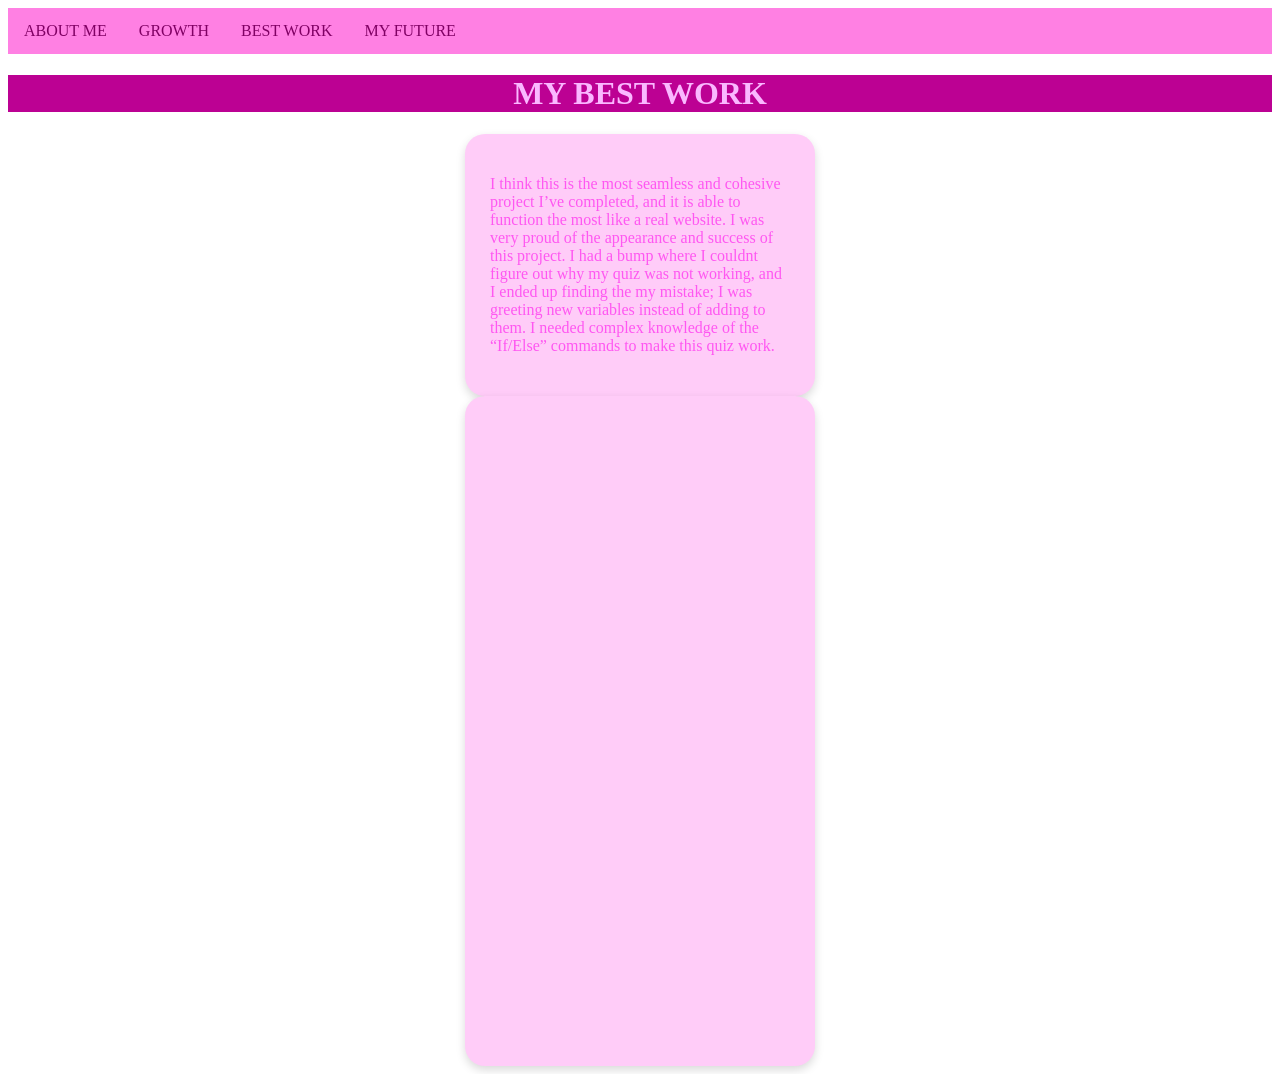
<file: bestwork.html>
<html>
  <head>
    <link rel="stylesheet" href="bestwork.css">
  </head>
  <body>
<ul>
  <li><a href="index.html">ABOUT ME</a></li>
  <li><a href="growth.html">GROWTH</a></li>
  <li><a href="bestwork.html">BEST WORK</a></li>
  <li><a href="future.html">MY FUTURE</a></li>
</ul>
 <body>
 <H1> MY BEST WORK</H1> 
   <div class="card">
   <p> I think this is the most seamless and cohesive project I’ve completed, and it is able to function the most like a real website. I was very proud of the appearance and success of this project. I had a bump where I couldnt figure out why my quiz was not working, and I ended up finding the my mistake; I was greeting new variables instead of adding to them. I needed complex knowledge of the “If/Else” commands to make this quiz work.

   </p>
   </div>
   <div class="card">
     <iframe width="392" height="620" style="border: 0px;" src="https://studio.code.org/projects/applab/8e5399e9-c732-4996-9ba2-4d65879fd1fe/embed"></iframe>
   </div>
  </body>
</html>
</file>
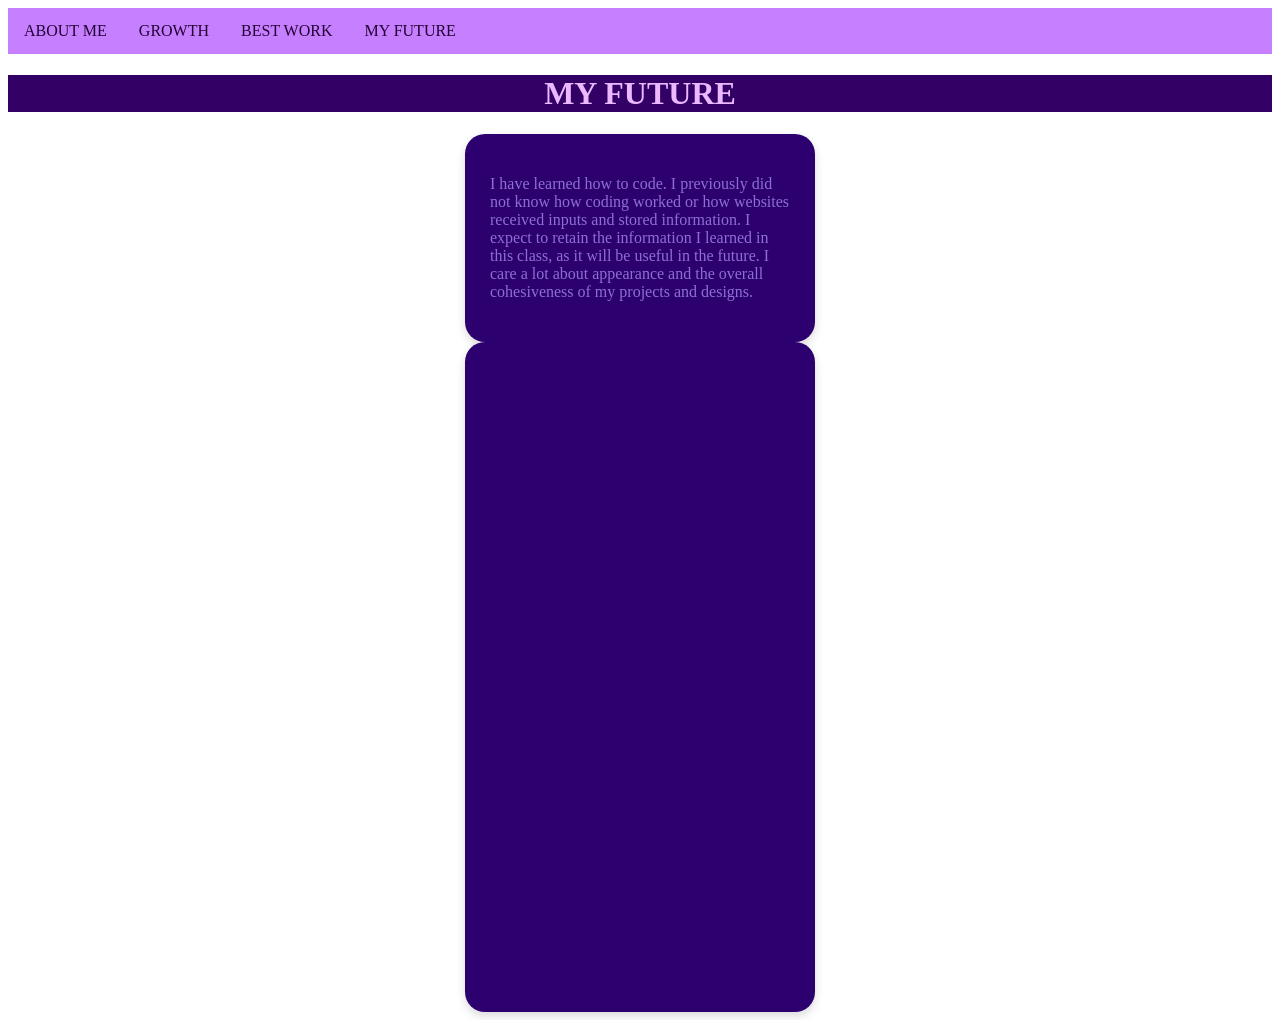
<file: future.html>
<html>
  <head>
    <link rel="stylesheet" href="future.css">
  </head>
  <body>
<ul>
  <li><a href="index.html">ABOUT ME</a></li>
  <li><a href="growth.html">GROWTH</a></li>
  <li><a href="bestwork.html">BEST WORK</a></li>
  <li><a href="future.html">MY FUTURE</a></li>
</ul>
 <body>
 <H1> MY FUTURE</H1> 
   <div class="card">
   <p>  I have learned how to code. I previously did not know how coding worked or how websites received inputs and stored information. I expect to retain the information I learned in this class, as it will be useful in the future. I care a lot about appearance and the overall cohesiveness of my projects and designs.
   </p>
   </div>
   <div class="card">
      <iframe width="392" height="620" style="border:0px;" src="https://maddiecog.github.io/Unit-2-Project/"></iframe></iframe>
   </div>
  </body>
</html>
</file>
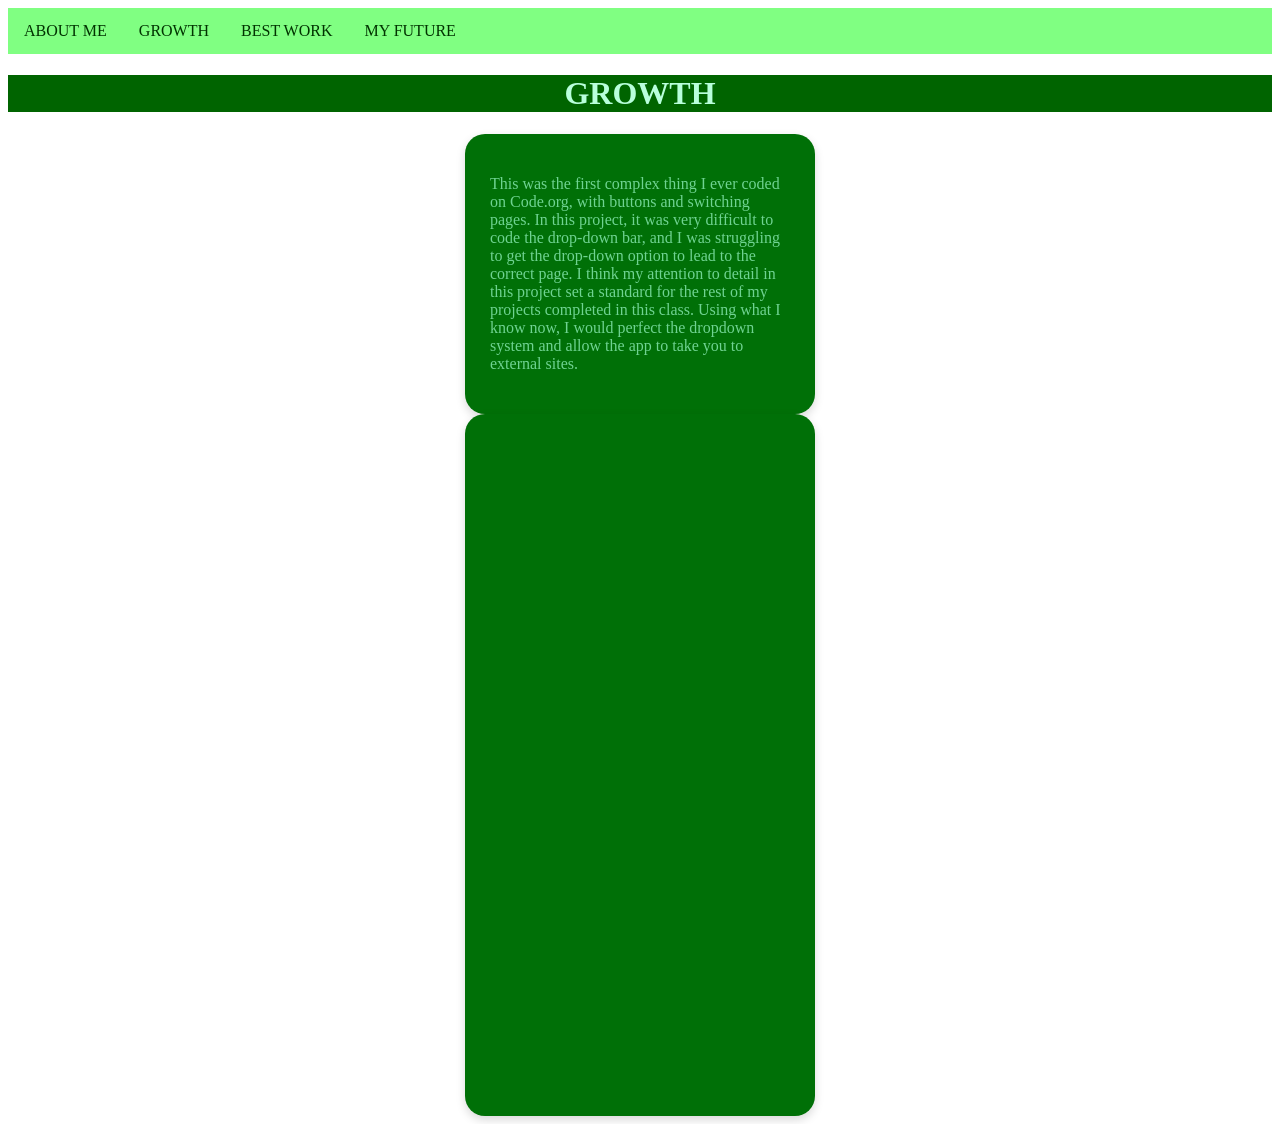
<file: growth.html>
<html>
  <head>
    <link rel="stylesheet" href="growth.css">
  </head>
  <body>
<ul>
  <li><a href="index.html">ABOUT ME</a></li>
  <li><a href="growth.html">GROWTH</a></li>
  <li><a href="bestwork.html">BEST WORK</a></li>
  <li><a href="future.html">MY FUTURE</a></li>
</ul>
    
  <body>
<h1> GROWTH</h1>
     <div class="container">
   <div class="card">
<p> This was the first complex thing I ever coded on Code.org, with buttons and switching pages. In this project, it was very difficult to code the drop-down bar, and I was struggling to get the drop-down option to lead to the correct page. I think my attention to detail in this project set a standard for the rest of my projects completed in this class. Using what I know now, I would perfect the dropdown system and allow the app to take you to external sites.
</p> </div>
  <div class="container">
   <div class="card">
<p>  <iframe width="392" height="620" style="border: 0px;" src="https://studio.code.org/projects/applab/vXmLJIf0EjR1BCuOMQoqRW5QWcPaD3_d_hXXNpaBoHU/embed"></iframe>
</p> </div>

  </body>
</html>
</file>
<file: bestwork.css>
ul {
  list-style-type: none;
  margin: 0;
  padding: 0;
  overflow: hidden;
  background-color: #ff80e3;
}
ul li {
  float: left;
}
ul li a {
  display: block;
  color: #800064;
  text-align: center;
  padding: 14px 16px;
  text-decoration: none;
}
h1{
  color: #fab8ff;
  background-color: #bc0193;
  text-align: center;
  font-family: cursive;
  
}.card{
  background-color: #ffccf8;
  padding: 25px;
  border-radius: 20px;
  width: 300px;
  box-shadow:0px 4px 10px rgba(0,0,0,0.15);
  margin: auto;
  
}
.image{
  width: 300px;
  outline-style: solid;
  outline-color: #c16cba;
  outline-width: 4px;
  
} p{
  color: #ff57f1
}
a{
  color: #ff00d0;
  text-align: center;
}.image{
  width: 300px;
  outline-style: solid;
  outline-color: #8a005e;
  outline-width: 4px;
}
</file>
<file: future.css>
ul {
  list-style-type: none;
  margin: 0;
  padding: 0;
  overflow: hidden;
  background-color: #c680ff;
}
ul li {
  float: left;
}
ul li a {
  display: block;
  color: #230033;
  text-align: center;
  padding: 14px 16px;
  text-decoration: none;
}
h1{
  color: #ecb8ff;
  background-color: #330066;
  text-align: center;
  font-family: cursive;
  
}.card{
  background-color: #2d0070;
  padding: 25px;
  border-radius: 20px;
  width: 300px;
  box-shadow:0px 4px 10px rgba(0,0,0,0.15);
  margin: auto;
  
}
.image{
  width: 300px;
  outline-style: solid;
  outline-color: #a36cc1;
  outline-width: 4px;
  
} p{
  color: #8d6fd3
}
a{
  color: #d400ff;
  text-align: center;
}.image{
  width: 300px;
  outline-style: solid;
  outline-color: #4c008a;
  outline-width: 4px;
}
</file>
<file: growth.css>
ul {
  list-style-type: none;
  margin: 0;
  padding: 0;
  overflow: hidden;
  background-color: #80ff82;
}
ul li {
  float: left;
}
ul li a {
  display: block;
  color: #013300;
  text-align: center;
  padding: 14px 16px;
  text-decoration: none;
}
h1{
  color: #b8ffdb;
  background-color: darkgreen;
  text-align: center;
  font-family: cursive;
  
}.card{
  background-color: #007007;
  padding: 25px;
  border-radius: 20px;
  width: 300px;
  box-shadow:0px 4px 10px rgba(0,0,0,0.15);
  margin: auto;
  
}
.image{
  width: 300px;
  outline-style: solid;
  outline-color: #6cc176;
  outline-width: 4px;
  
} p{
  color: #6fd392
}
a{
  color: springgreen;
  text-align: center;
}.image{
  width: 300px;
  outline-style: solid;
  outline-color: #008a09;
  outline-width: 4px;
}
</file>
